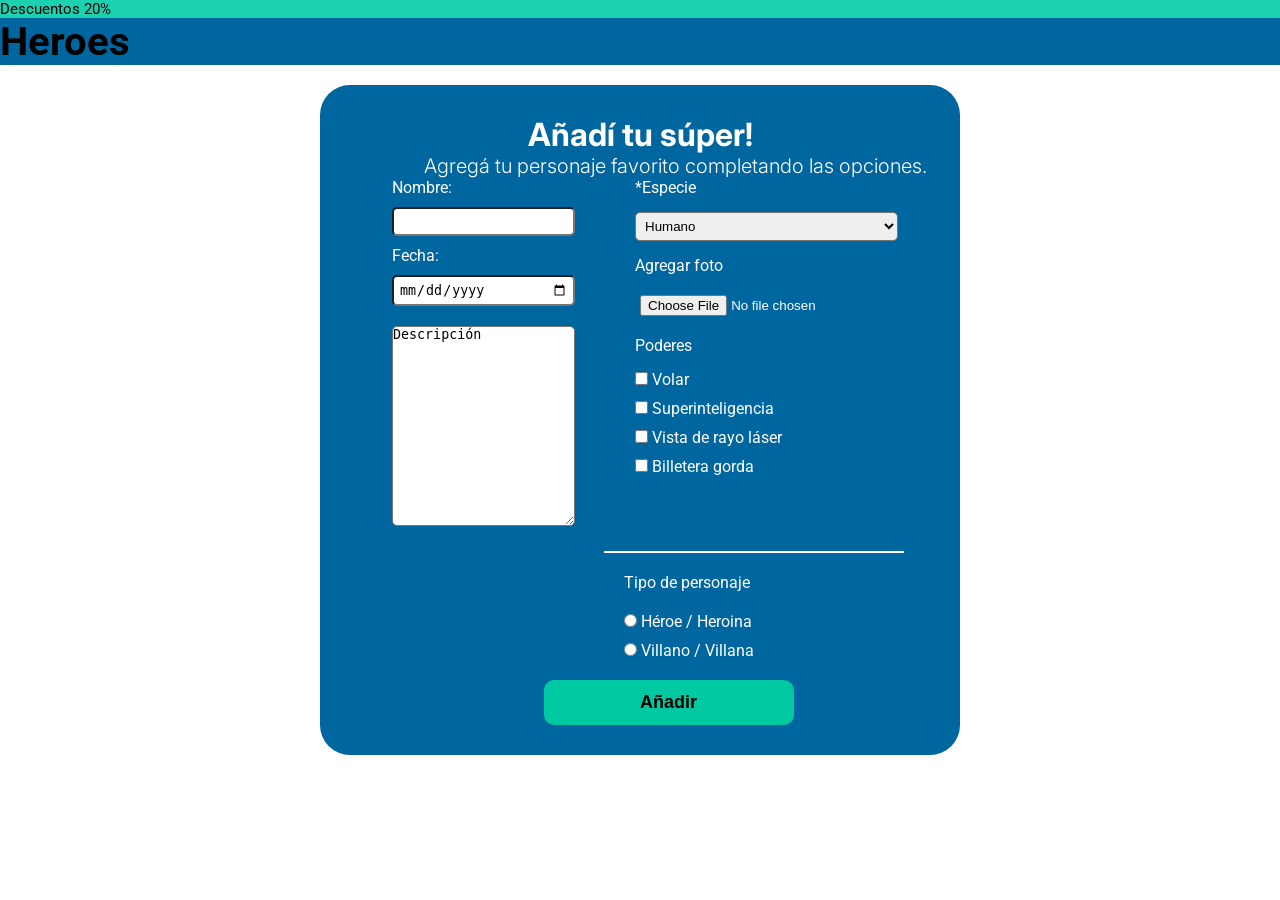
<file: formulario.html>
<!DOCTYPE html>
<html lang="en">
<head>
    <meta charset="UTF-8">
    <meta name="viewport" content="width=device-width, initial-scale=1.0">
    <link rel="stylesheet" href="./css/style.css">
    <link rel="preconnect" href="https://fonts.googleapis.com">
<link rel="preconnect" href="https://fonts.gstatic.com" crossorigin>
<link href="https://fonts.googleapis.com/css2?family=Inter:ital,opsz,wght@0,14..32,100..900;1,14..32,100..900&family=Roboto:ital,wght@0,100..900;1,100..900&display=swap" rel="stylesheet">
    <title>Document</title>
</head>
<body>
    <header>
        <div class="descuentos">Descuentos 20%</div>
        <div class="contenedor">
        <h1>Heroes</h1>
        </div>
    </header>
    <main>
            <div class="contenedor-form">
            <form action="registro" method="get">
            
            <h1>Añadí tu súper!</h1>
            <h2>Agregá tu personaje favorito completando las opciones.</h2>
            
            <div class="fila">
            <div class="columna1">
                <label for="nombre">Nombre:</label>
                <input type="text" name="nombre" id="nombre">

                <label for="fecha">Fecha:</label>
                <input type="date" name="fecha" id="fecha">

                <label for="descripcion"></label>
                <textarea name="descripcion" id="descripcion">Descripción</textarea>
            </div>
            <div class="columna2">
                <label for="especie">*Especie</label>
                <select name="especie" id="especie">
                    <option value="1">Humano</option>
                    <option value="2">Extraterrestre</option>
                </select>

                <label for="foto">Agregar foto</label>
                <input type="file" name="foto" id="foto">

                
                <label for="poderes">Poderes</label>
                <div class="checkbox">
                <label><input type="checkbox" name="poderes" value="Volar"> Volar</label>
                <label><input type="checkbox" name="poderes" value="Superinteligencia"> Superinteligencia</label>
                <label><input type="checkbox" name="poderes" value="Vista de rayo laser"> Vista de rayo láser</label>
                <label><input type="checkbox" name="poderes" value="Billetera gorda"> Billetera gorda</label>
        </div>
            </div>
            </div>
            <hr>
            <div class="tipo-personaje">
            <label>Tipo de personaje</label>
            <div class="radio">
            <label><input type="radio" name="tipo" value="heroe"> Héroe / Heroina</label>
            <label><input type="radio" name="tipo" value="villano"> Villano / Villana</label>
            </div>
            </div>
            <button type="submit">Añadir</button>
        </form>
    </main>
    
</body>
</html>
</file>
<file: css/style.css>
* {
    margin: 0;
    padding: 0%;
    box-sizing: border-box;
}

.descuentos {
    background-color: #1CD1B0;
    border: 1px;
    font-size: 15px;
    font-weight: 400;
}

.contenedor {
    background-color: #00669F;
    font-weight: 400;
    font-size: 20px;
}

body {
    font-family: 'Roboto', Times, serif;
}

.card {
    width: 300px;
    background-color: #f3f3f3;
    border-top-left-radius: 16px;
    border-top-right-radius: 16px;
    margin-right: 20px;
    display: inline-block;
    margin-top: 150px;
    margin-left: 20px;
}

.card-head .img-fondo {
    border-top-left-radius: 16px;
    border-top-right-radius: 16px;
    width: 300px;
    height: 193px;
}

.card-head {
    position: relative;
    height: 193px;
}

.card-head .img-perfil {
    width: 120px;
    height: 120px;
    position: absolute;
    border-radius: 50%;
    top: 128px;
    left: 50%;
    transform: translate(-50%, 0);
}

.card-head .img-corazon {
    position: absolute;
    top: 16px;
    left: 21px;
}

.card-body {
    text-align: center;
    padding: 60px 16px 16px;
}

.mas {
    position: fixed;
    bottom: 20px;
    right: 20px;
    width: 60px;
    height: 60px;
    background-color: #00b894;
    color: black;
    border-radius: 50%;
    font-size: 32px;
    display: flex;
    justify-content: center;
    align-items: center;
    text-decoration: none
}

main {
    display: flex;
    justify-content: center;
    align-items: center;
}

.contenedor-form {
    display: flex;
    background-color: #00669F;
    border-radius: 30px;
    margin-top: 20px;
    padding: 30px;
    width: 50vw;
    justify-content: center;
    align-items: center;
}

input {
    border-radius: 5px;
    padding: 5px;
}

select {
    border-radius: 5px;
    padding: 5px;
}

.fila {
    display: flex;
    gap: 60px;
    margin-left: 10px;
    justify-content: center;
    align-items: flex-start;
}

form h1 {
    display: flex;
    justify-content: center;
    align-items: center;
    font-weight: 700;
    font-family: 'inter', 'arial', 'sans serif';
    color: white;

}

form h2 {
    font-family: 'inter', 'arial', 'sans serif';
    font-weight: 300;
    font-size: 20px;
    justify-content: center;
    align-items: center;
    margin-left: 70px;
    color: white;
}

.columna1 {
    display: flex;
    flex-direction: column;
    gap: 10px;
    color: white;

}

textarea {
    width: 100%;
    height: 200px;
    border-radius: 5px;
}

.columna2 {
    display: flex;
    flex-direction: column;
    gap: 15px;
    color: white;
}

.checkbox {
    display: flex;
    flex-direction: column;
    align-items: flex-start;
    gap: 10px;
}

.tipo-personaje {
    display: flex;
    flex-direction: column;
    color: white;
    margin-left: 270px;
    margin-top: 20px;
}

.radio {
    display: flex;
    flex-direction: column;
    gap: 10px;
    color: white;
    margin-top: 20px;
}

hr {
    border: 1px solid white;
    margin-left: 250px;
    width: 300px;
    margin-top: 25px;
}

button {
    display: inline-block;
    width: 250px;
    margin-left: 190px;
    margin-top: 20px;
    background-color: #00C8A0;
    color: black;
    font-weight: 700;
    border: none;
    border-radius: 10px;
    padding: 12px 40px;
    font-size: 18px;

}

@media (min-width: 600px) {
    .card1 {
        flex-direction: row;
        flex-wrap: wrap;
    }
}
</file>
